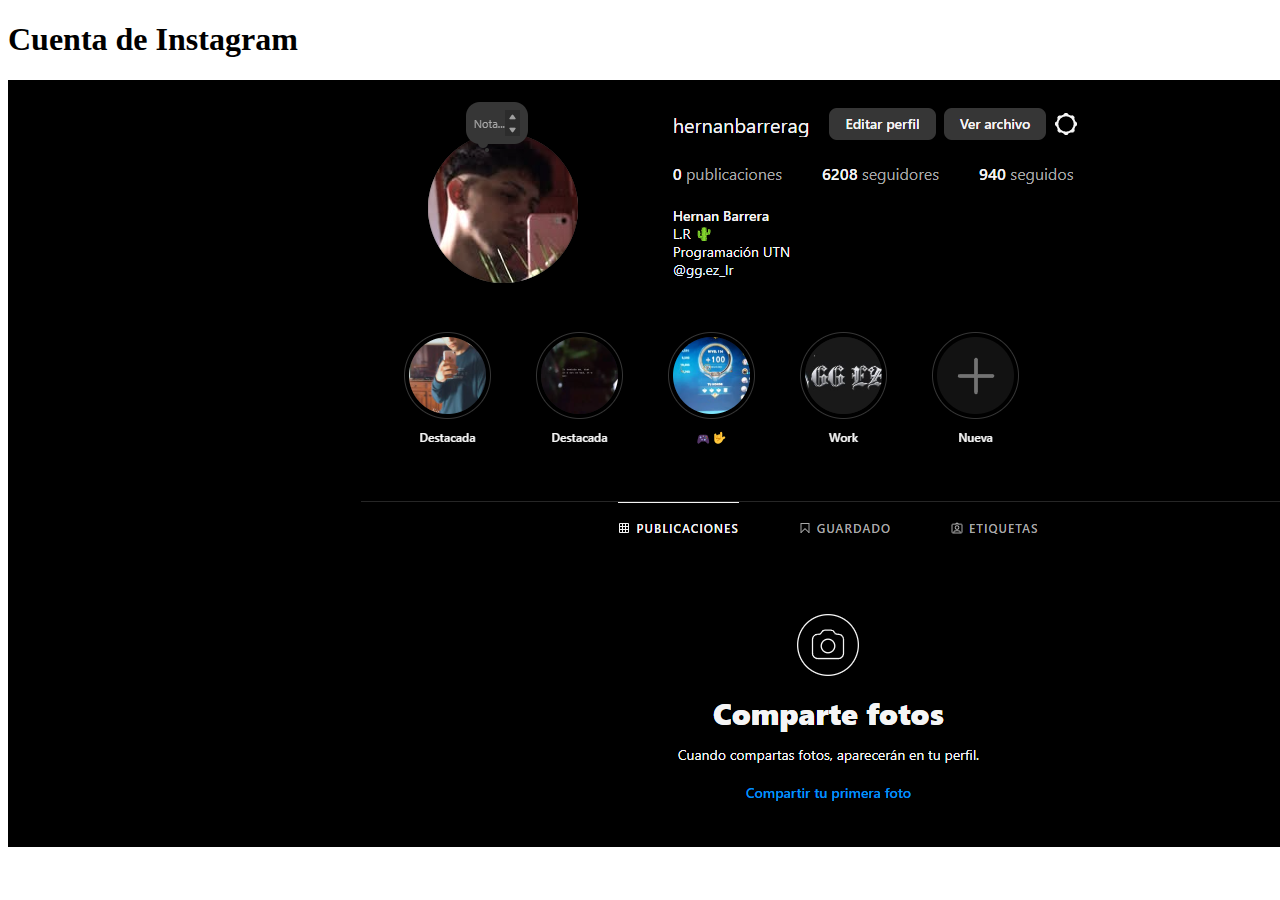
<file: instagram.html>
<!DOCTYPE html>
<html lang="en">
<head>
    <meta charset="UTF-8">
    <meta name="viewport" content="width=device-width, initial-scale=1.0">
    <title>Instagram info</title>
</head>
<body>
    <h1>
        Cuenta de Instagram
    </h1>
    <div>
        <img src="/imagenes/instagramimg.png" alt="">
    </div>
</body>
</html>
</file>
